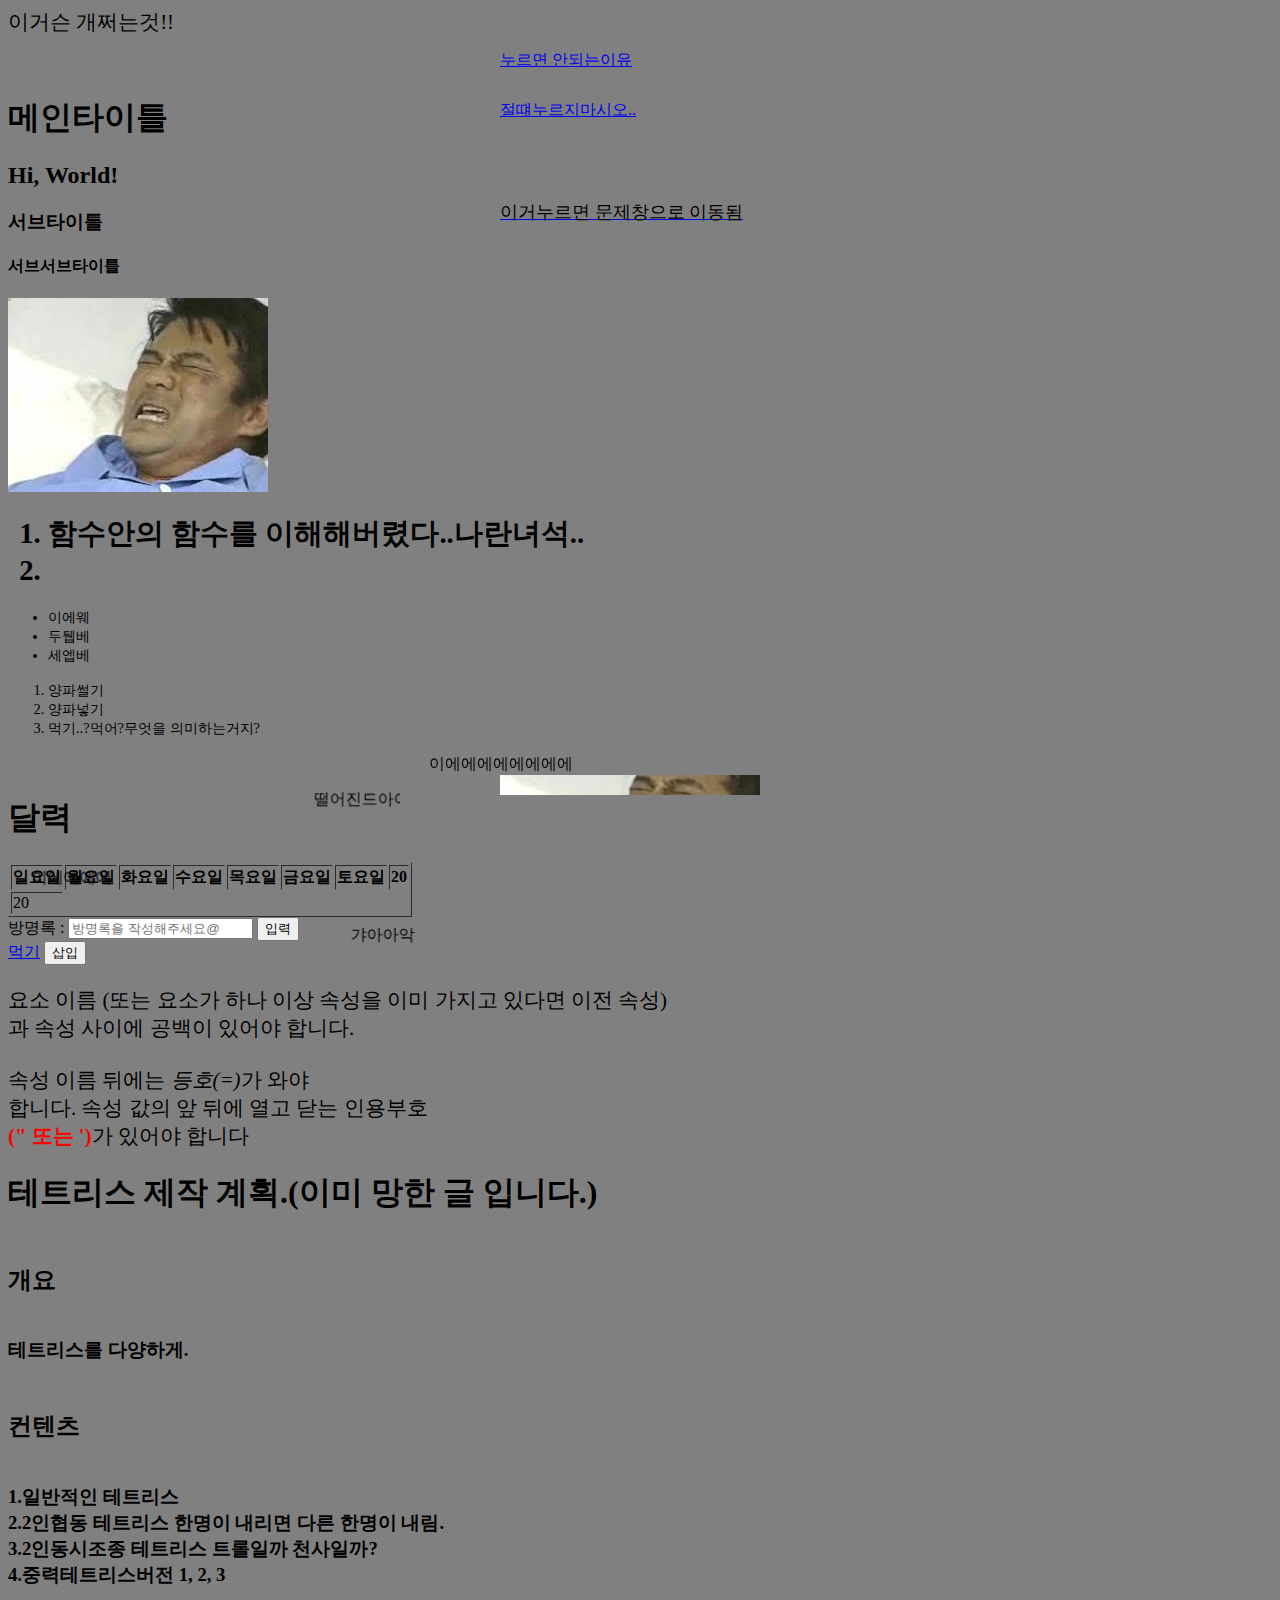
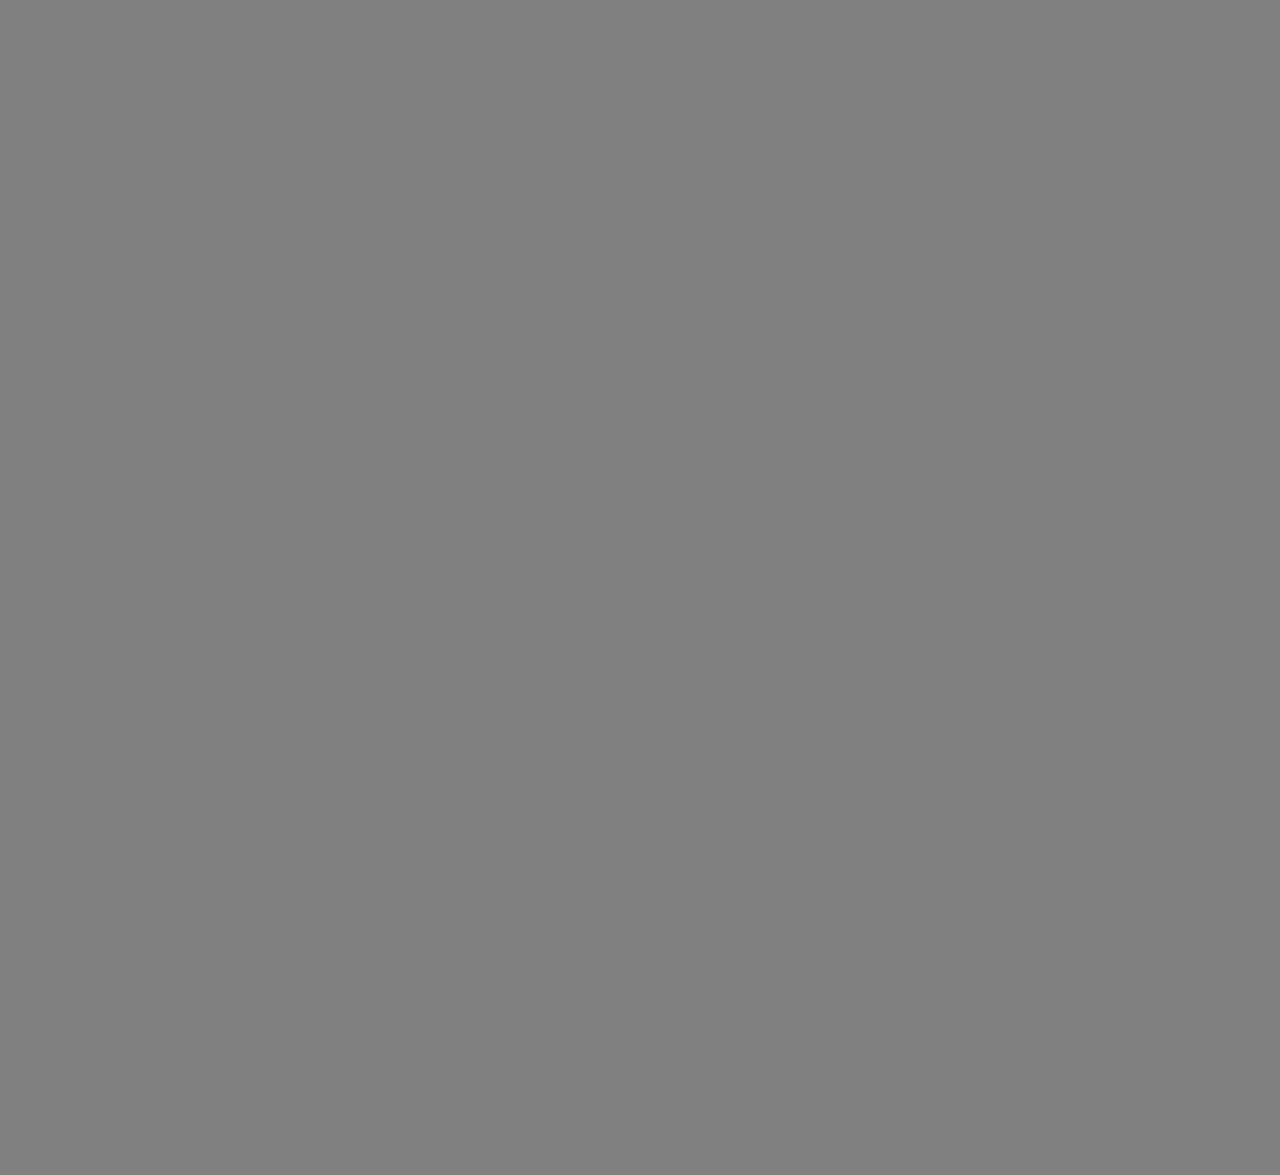
<file: index.html>
<!DOCTYPE hrml>
<html>
	<head>
		<meta charset="utf-8">
		<title>is magic page</title>
		<!-- 위에 두개도 붙이는건듯-->
		<!--<style type="text/css">
		body { color:pink; }-->
		<!-- style 이랑 body 안붙이면 색이 안바끼네-->
		<link rel="stylesheet" href="op.css">
		
		</style>
	</head>

	<body style="background-color:gray">
		
		<p>이거슨 개쩌는것!!</p><br />
		<h1>메인타이틀</h1>
		<h2>최상위타이틀</h2>
		<h3>서브타이틀</h3>
		<h4>서브서브타이틀</h4>
		<img src="고자라니.jpg" alt="심영이 침대에 누워 곶아라니라고 외치는 사진">
		
		<ol>
		
			<h1><li>함수안의 함수를 이해해버렸다..나란녀석..<li></h1>
		
		</ol>
		
		
		<ul><!-- 순서없는 목록-->
			<li>이에웨</li>
			<li>두뒙베</li>
			<li>세엡베</li>
		</ul>
		
		<ol>
			<li>양파썰기</li>
			<li>양파넣기</li>
			<li>먹기..?먹어?무엇을 의미하는거지?</li>
		</ol>
		
		<div style="position:absolute; top:100px; left:10000px;">
			asdfsdf
		</div>
		
		<div style="position:absolute; top:100px; left:5000px;">
			hello
		</div>
		
		<div style="position:absolute; top:100px; left:500px;">
			<a href="gay.html" target="_blank">절떄누르지마시오..</a>
		</div>
		
		<div style="position:absolute; top:200px; left:500px;">
			<a href="quz.html" target="_blank"><font size="4em" color="black">이거누르면 문제창으로 이동됨</font></a>
		</div>
		
		<div style="position:absolute; top:50px; left:500px;">
			<a href="javascript:alert('판사님 저는 게이가 아닙니다.');">누르면 안되는이유</a>
		</div>
		
		<MarQuee scrolldelay = "1" scrollamount="100">이에에에에에에에에</MarQuee>
		
		<div style="position:absolute; left:500px; width:500px; height:2000px;">
			<MarQuee width="1000" height="20" direction="up" behavior="alternate"><img src="고자라니.jpg" alt="뭘봐"></MarQuee>
		</div>
			<div style="position:absolute; left:10px; right:100px; down:100px; overflow:visible;">
				<MarQuee direction="down" height="150" width="100" scrollamount="290">
					<MarQuee scrolldelay = "1" scrollamount="100">이에에에에에에에에
					</MarQuee>
				</MarQuee>
			</div>
			<div style="position:absolute; left:300px; right:100px; down:100px; overflow:visible;">
				<MarQuee direction="down" height="150" width="100" scrollamount="90">
					<MarQuee scrolldelay = "10" scrollamount="40">떨어진드아아아아아
					</MarQuee>
				</MarQuee>
				<MarQuee direction="right" behavior="alternate" loop="0">
					갸아아악
				</MarQuee>
			</div>
		<h1>달력</h1>
		<table border='1'>
			<tr>	
				<th>일요일</th>
				<th>월요일</th>
				<th>화요일</th>
				<th>수요일</th>
				<th>목요일</th>
				<th>금요일</th>
				<th>토요일</th>
				<th><script>document.write(4 * 5);</script></th>
			</tr>
			<tr>
				<td><script>document.write(4 * 5);</script></th>
		</table>
			방명록 : <input type = "text" id="invite_text" size="20" placeholder="방명록을 작성해주세요@">
			<input type="button" value="입력" onclick="go();"/>
			<br />
		<a href="sc.html">먹기</a>
		
		<input type="button" value="삽입" onclick="callip();"/>
			
		<p><span>요소 이름 </span>(또는 요소가 하나 이상 속성을 이미 가지고 있다면 이전 속성)
		<br />과 속성 사이에 공백이 있어야 합니다.<br /><br />
		속성 이름 뒤에는 <em>등호(=)</em>가 와야 <br />합니다.
		속성 값의 앞 뒤에 열고 닫는 인용부호<br />
		<span style="color:red"><strong>(" 또는 ')</strong></span>가 있어야 합니다</p>
			<div><h1>테트리스 제작 계획.(이미 망한 글 입니다.)</h1>
				<h2><br/>개요<h2/>
				<h3><br/>테트리스를 다양하게.<h3/>
				<h2><br/>컨텐츠<h2>
				<h3><br/>1.일반적인 테트리스<br/>2.2인협동 테트리스 한명이 내리면 다른 한명이 내림.<br/>3.2인동시조종 테트리스 트롤일까 천사일까?<br/>4.중력테트리스버전 1, 2, 3<br/>
			</div>
		<script type="text/javascript">
			function getIP(json) {
				document.write(json.ip);
			}
		</script>
		<script type="text/javascript" src="https://api.ipify.org?format=jsonp&callback=getIP">
		</script>

		<script src="main.js"></script>
		<script src="date.js"></script>
		<script callip();></script>
	</body>
</html>
</file>
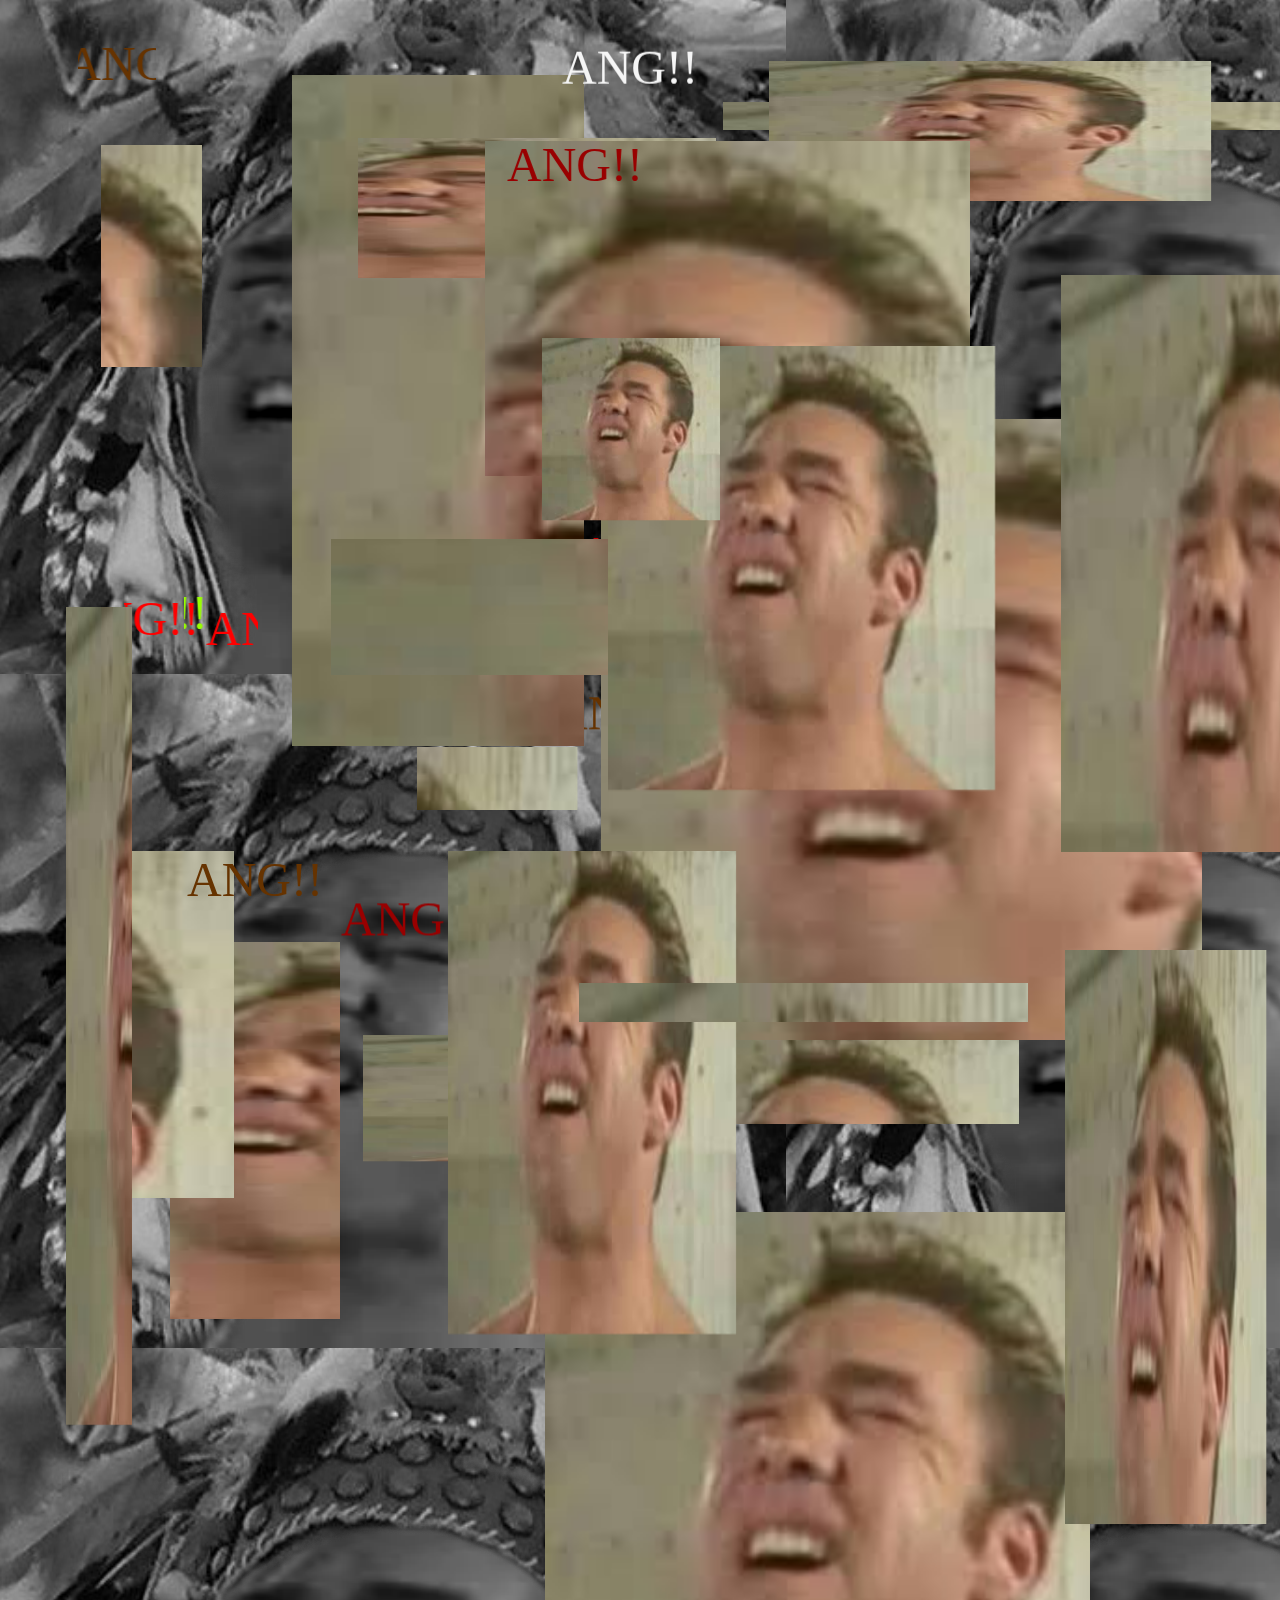
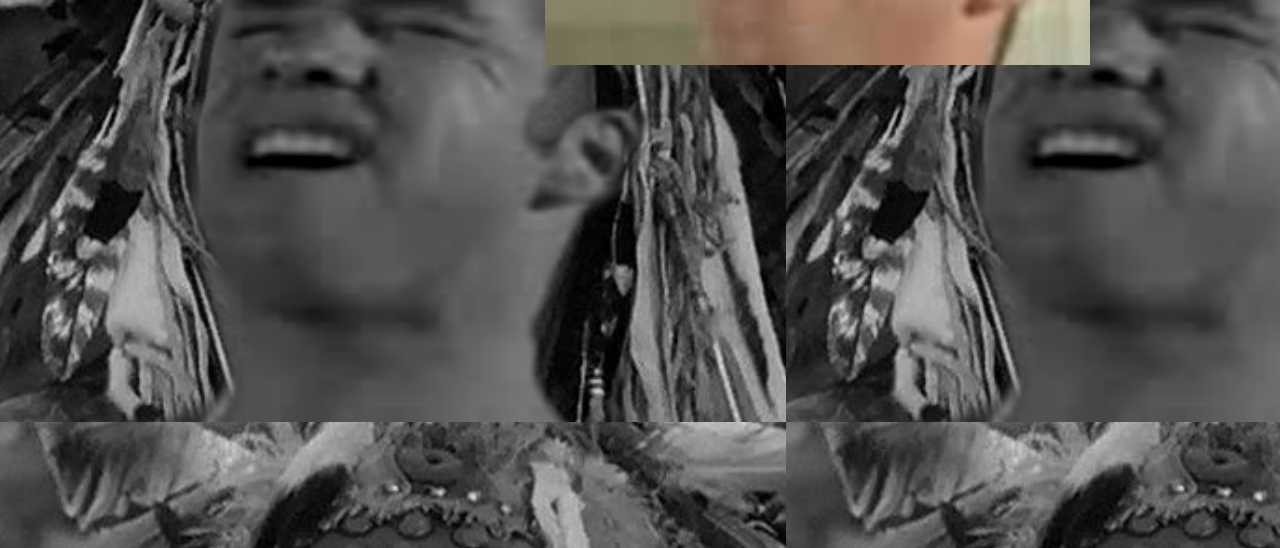
<file: gay.html>
<!DOCTYPE html>
<html>
	<head>
	</head>
		<body background="ang.png">
<div style="position:absolute; top:102px; left:714px;">
<Marquee width="714px" height="28px" behavior="alternate" scrolldelay="85" scrollamount="94" direction="left"loop="-1">
<img src="gay.jpg"width="687" height="236">
</Marquee>
</div>
<div style="position:absolute; top:638px; left:685px;">
<Marquee width="685px" height="17px" behavior="alternate" scrolldelay="30" scrollamount="428" direction="right"loop="-1">
<img src="gay.jpg"width="167" height="610">
</Marquee>
</div>
<div style="position:absolute; top:240px; left:553px;">
<Marquee width="553px" height="593px" behavior="alternate" scrolldelay="14" scrollamount="473" direction="down"loop="-1">
<font color=663300 size=91>ANG!!</font>
</Marquee>
</div>
<div style="position:absolute; top:838px; left:363px;">
<Marquee width="363px" height="418px" behavior="alternate" scrolldelay="79" scrollamount="215" direction="up"loop="-1">
<img src="gay.jpg"width="687" height="126">
</Marquee>
</div>
<div style="position:absolute; top:942px; left:170px;">
<Marquee width="170px" height="596px" behavior="scroll" scrolldelay="52" scrollamount="55" direction="right"loop="-1">
<img src="gay.jpg"width="797" height="377">
</Marquee>
</div>
<div style="position:absolute; top:70px; left:579px;">
<Marquee width="579px" height="511px" behavior="alternate" scrolldelay="31" scrollamount="157" direction="down"loop="-1">
<font color=cc0000 size=156>ANG!!</font>
</Marquee>
</div>
<div style="position:absolute; top:851px; left:117px;">
<Marquee width="117px" height="347px" behavior="alternate" scrolldelay="33" scrollamount="281" direction="left"loop="-1">
<img src="gay.jpg"width="728" height="553">
</Marquee>
</div>
<div style="position:absolute; top:75px; left:292px;">
<Marquee width="292px" height="671px" behavior="alternate" scrolldelay="15" scrollamount="383" direction="down"loop="-1">
<img src="gay.jpg"width="751" height="986">
</Marquee>
</div>
<div style="position:absolute; top:838px; left:495px;">
<Marquee width="495px" height="272px" behavior="alternate" scrolldelay="78" scrollamount="177" direction="right"loop="-1">
<font color=990000 size=67>ANG!!</font>
</Marquee>
</div>
<div style="position:absolute; top:591px; left:124px;">
<Marquee width="124px" height="490px" behavior="scroll" scrolldelay="10" scrollamount="192" direction="right"loop="-1">
<font color=ff0000 size=423>ANG!!</font>
</Marquee>
</div>
<div style="position:absolute; top:238px; left:604px;">
<Marquee width="604px" height="886px" behavior="scroll" scrolldelay="23" scrollamount="498" direction="up"loop="-1">
<img src="gay.jpg"width="415" height="402">
</Marquee>
</div>
<div style="position:absolute; top:689px; left:341px;">
<Marquee width="341px" height="808px" behavior="alternate" scrolldelay="3" scrollamount="54" direction="up"loop="-1">
<font color=990000 size=245>ANG!!</font>
</Marquee>
</div>
<div style="position:absolute; top:747px; left:417px;">
<Marquee width="417px" height="63px" behavior="scroll" scrolldelay="23" scrollamount="409" direction="right"loop="-1">
<img src="gay.jpg"width="375" height="754">
</Marquee>
</div>
<div style="position:absolute; top:595px; left:384px;">
<Marquee width="384px" height="549px" behavior="alternate" scrolldelay="18" scrollamount="231" direction="left"loop="-1">
<font color=990000 size=461>ANG!!</font>
</Marquee>
</div>
<div style="position:absolute; top:419px; left:601px;">
<Marquee width="601px" height="621px" behavior="alternate" scrolldelay="93" scrollamount="488" direction="left"loop="-1">
<img src="gay.jpg"width="905" height="784">
</Marquee>
</div>
<div style="position:absolute; top:585px; left:184px;">
<Marquee width="184px" height="194px" behavior="scroll" scrolldelay="93" scrollamount="132" direction="right"loop="-1">
<font color=99ff00 size=60>ANG!!</font>
</Marquee>
</div>
<div style="position:absolute; top:61px; left:769px;">
<Marquee width="769px" height="838px" behavior="alternate" scrolldelay="40" scrollamount="243" direction="up"loop="-1">
<img src="gay.jpg"width="442" height="140">
</Marquee>
</div>
<div style="position:absolute; top:145px; left:101px;">
<Marquee width="101px" height="222px" behavior="alternate" scrolldelay="54" scrollamount="472" direction="left"loop="-1">
<img src="gay.jpg"width="481" height="535">
</Marquee>
</div>
<div style="position:absolute; top:138px; left:358px;">
<Marquee width="358px" height="424px" behavior="alternate" scrolldelay="82" scrollamount="335" direction="left"loop="-1">
<img src="gay.jpg"width="652" height="140">
</Marquee>
</div>
<div style="position:absolute; top:816px; left:116px;">
<Marquee width="116px" height="450px" behavior="scroll" scrolldelay="79" scrollamount="260" direction="up"loop="-1">
<img src="gay.jpg"width="424" height="853">
</Marquee>
</div>
<div style="position:absolute; top:36px; left:78px;">
<Marquee width="78px" height="881px" behavior="alternate" scrolldelay="21" scrollamount="236" direction="right"loop="-1">
<font color=663300 size=316>ANG!!</font>
</Marquee>
</div>
<div style="position:absolute; top:539px; left:331px;">
<Marquee width="331px" height="136px" behavior="alternate" scrolldelay="2" scrollamount="301" direction="down"loop="-1">
<img src="gay.jpg"width="987" height="574">
</Marquee>
</div>
<div style="position:absolute; top:275px; left:737px;">
<Marquee width="737px" height="577px" behavior="alternate" scrolldelay="16" scrollamount="149" direction="right"loop="-1">
<img src="gay.jpg"width="384" height="855">
</Marquee>
</div>
<div style="position:absolute; top:790px; left:545px;">
<Marquee width="545px" height="875px" behavior="scroll" scrolldelay="74" scrollamount="91" direction="down"loop="-1">
<img src="gay.jpg"width="619" height="640">
</Marquee>
</div>
<div style="position:absolute; top:578px; left:66px;">
<Marquee width="66px" height="903px" behavior="alternate" scrolldelay="1" scrollamount="266" direction="up"loop="-1">
<img src="gay.jpg"width="165" height="818">
</Marquee>
</div>
<div style="position:absolute; top:950px; left:712px;">
<Marquee width="712px" height="574px" behavior="alternate" scrolldelay="78" scrollamount="369" direction="left"loop="-1">
<img src="gay.jpg"width="201" height="795">
</Marquee>
</div>
<div style="position:absolute; top:601px; left:129px;">
<Marquee width="129px" height="623px" behavior="scroll" scrolldelay="55" scrollamount="264" direction="left"loop="-1">
<font color=ff0000 size=20>ANG!!</font>
</Marquee>
</div>
<div style="position:absolute; top:141px; left:485px;">
<Marquee width="485px" height="335px" behavior="alternate" scrolldelay="91" scrollamount="79" direction="right"loop="-1">
<img src="gay.jpg"width="915" height="812">
</Marquee>
</div>
<div style="position:absolute; top:661px; left:988px;">
<Marquee width="988px" height="744px" behavior="scroll" scrolldelay="26" scrollamount="179" direction="right"loop="-1">
<font color=ffff00 size=121>ANG!!</font>
</Marquee>
</div>
<div style="position:absolute; top:756px; left:670px;">
<Marquee width="670px" height="892px" behavior="scroll" scrolldelay="15" scrollamount="287" direction="right"loop="-1">
<img src="gay.jpg"width="680" height="102">
</Marquee>
</div>
<div style="position:absolute; top:852px; left:187px;">
<Marquee width="187px" height="643px" behavior="alternate" scrolldelay="59" scrollamount="326" direction="right"loop="-1">
<font color=663300 size=98>ANG!!</font>
</Marquee>
</div>
<div style="position:absolute; top:29px; left:562px;">
<Marquee width="562px" height="120px" behavior="alternate" scrolldelay="56" scrollamount="277" direction="up"loop="-1">
<font color=f5f5f5 size=299>ANG!!</font>
</Marquee>
</div>
<div style="position:absolute; top:137px; left:435px;">
<Marquee width="435px" height="826px" behavior="alternate" scrolldelay="46" scrollamount="367" direction="left"loop="-1">
<font color=990000 size=375>ANG!!</font>
</Marquee>
</div>
<div style="position:absolute; top:851px; left:448px;">
<Marquee width="448px" height="487px" behavior="alternate" scrolldelay="33" scrollamount="466" direction="down"loop="-1">
<img src="gay.jpg"width="288" height="500">
</Marquee>
</div>
<div style="position:absolute; top:346px; left:608px;">
<Marquee width="608px" height="507px" behavior="alternate" scrolldelay="59" scrollamount="362" direction="down"loop="-1">
<img src="gay.jpg"width="387" height="444">
</Marquee>
</div>
<div style="position:absolute; top:294px; left:542px;">
<Marquee width="542px" height="929px" behavior="alternate" scrolldelay="10" scrollamount="226" direction="down"loop="-1">
<img src="gay.jpg"width="178" height="182">
</Marquee>
</div>
<div style="position:absolute; top:438px; left:579px;">
<Marquee width="579px" height="584px" behavior="scroll" scrolldelay="27" scrollamount="197" direction="up"loop="-1">
<img src="gay.jpg"width="449" height="998">
</Marquee>
</div>
<div style="position:absolute; top:994px; left:128px;">
<Marquee width="128px" height="418px" behavior="scroll" scrolldelay="76" scrollamount="479" direction="right"loop="-1">
<font color=000000 size=399>ANG!!</font>
</Marquee>
</div>
<div style="position:absolute; top:58px; left:900px;">
<Marquee width="900px" height="219px" behavior="scroll" scrolldelay="78" scrollamount="487" direction="up"loop="-1">
<font color=ffff00 size=90>ANG!!</font>
</Marquee>
</div>

<script language="javascript">

function goja() {

	var imgnum = Math.floor(Math.random() * 3);
	var img_src;
	
	img_src = imgnum + 'goja.jpg';
	
	document.getElementById('goja').src=img_src
	setTimeout("goja()", 200);
	return img_src;
	}

</script>

<div style="position:absolute; top:1900px; left:1900px;">

<p> asdfasdf </p>
<img id="goja" src="">

	<script>
	document.getElementById('goja').src=goja()
	</script>
</div>


		</body>
</html>
</file>
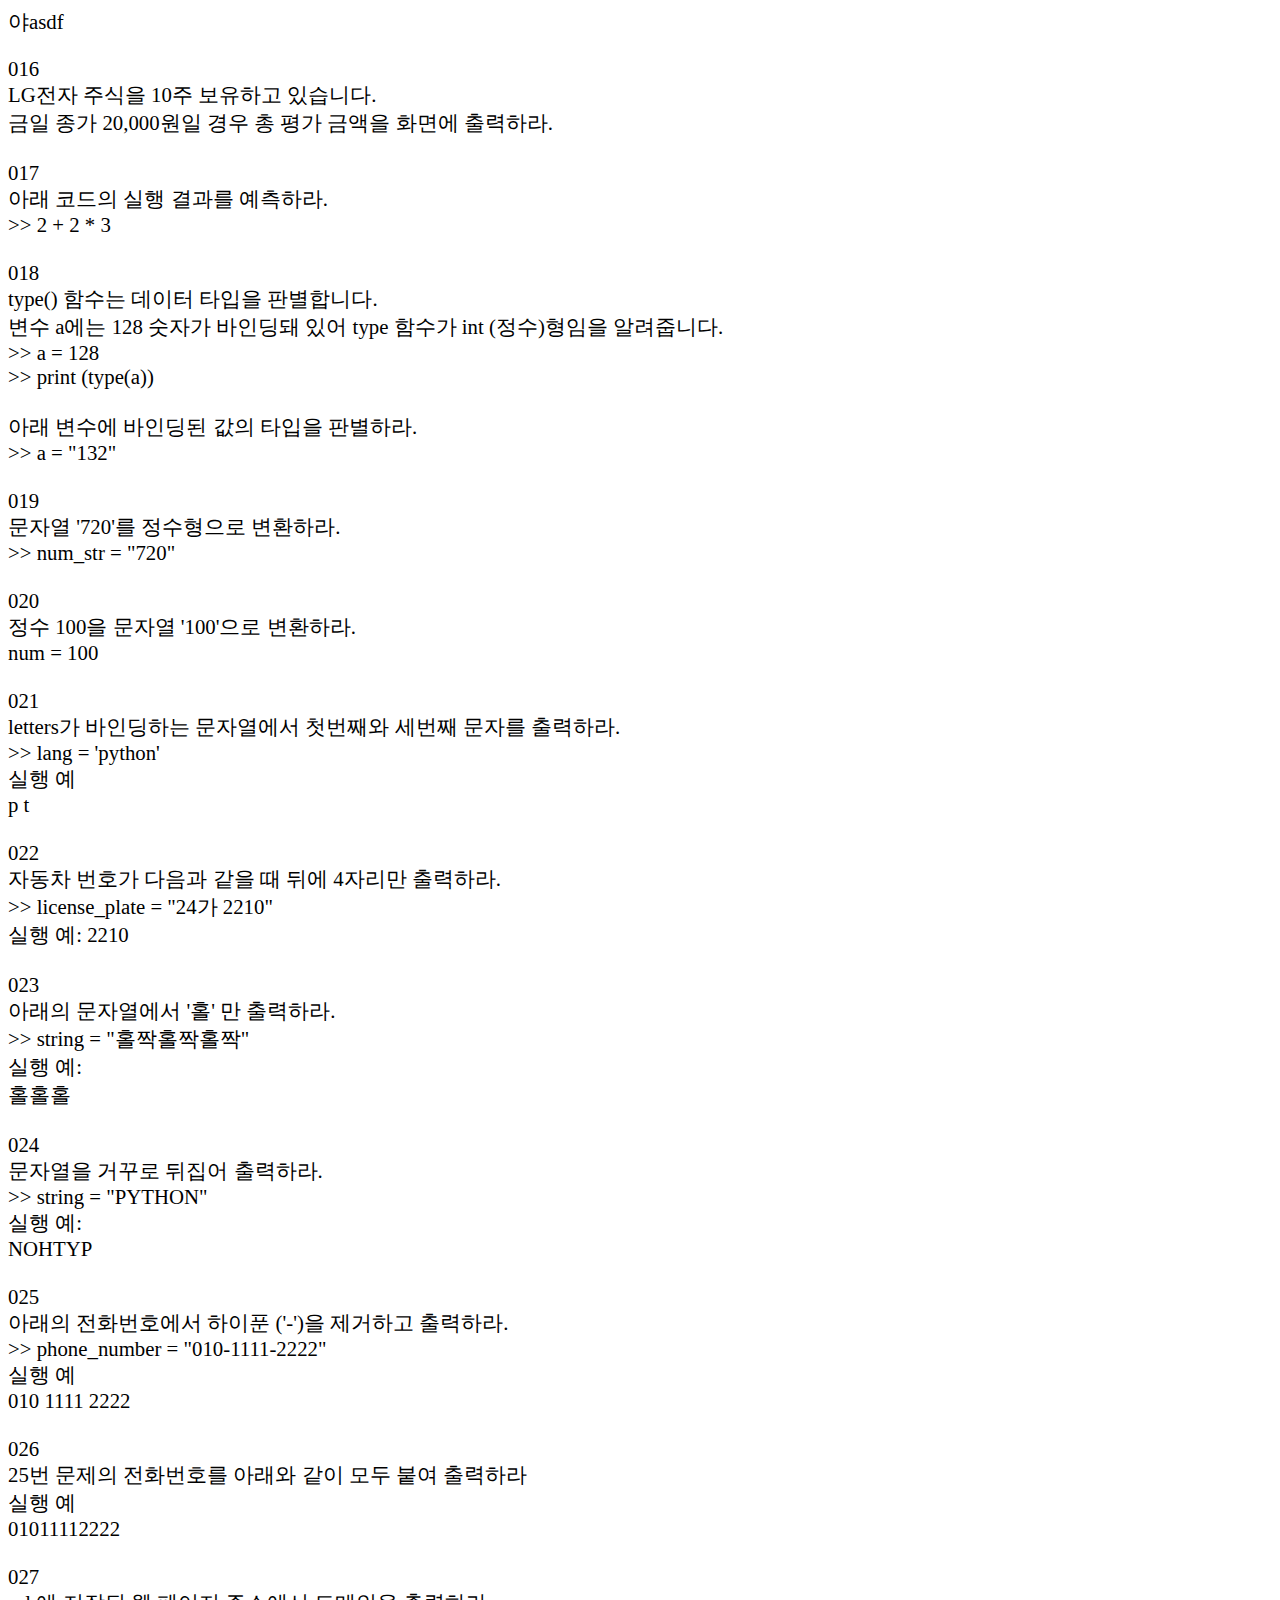
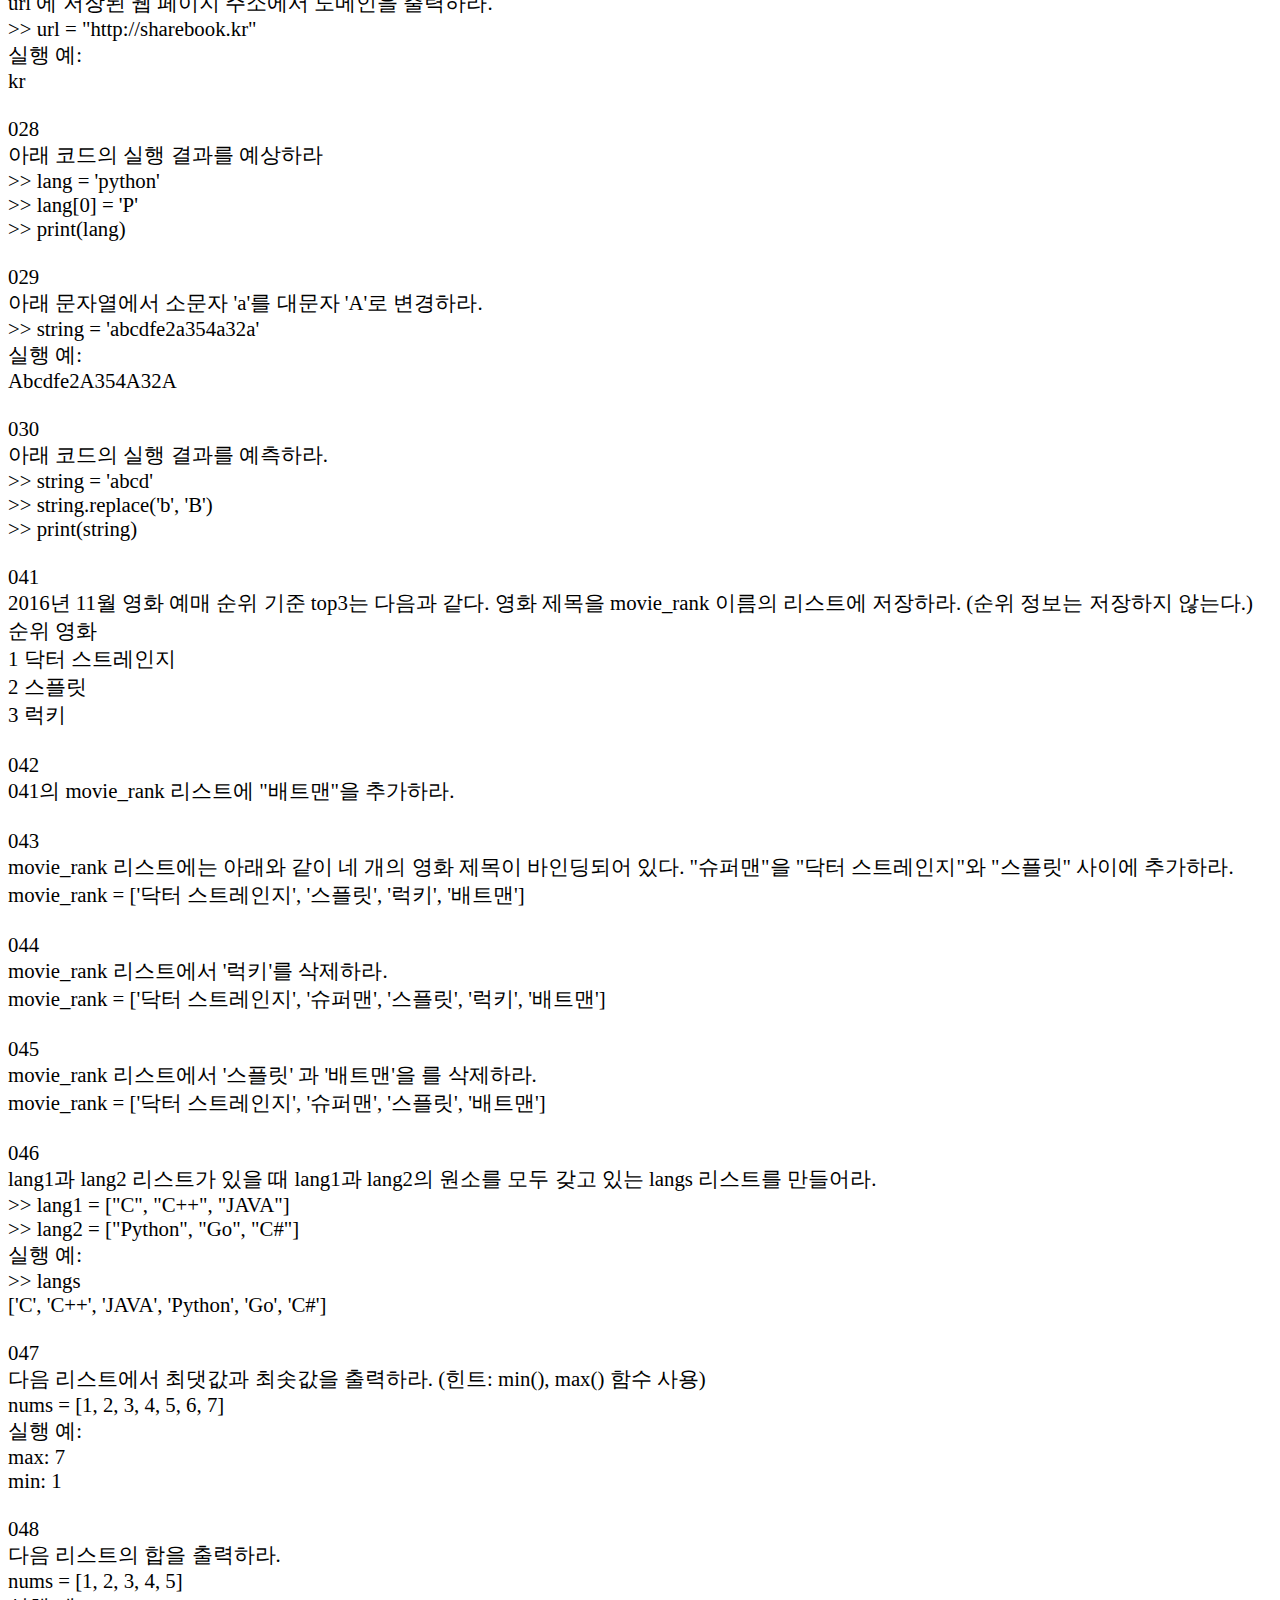
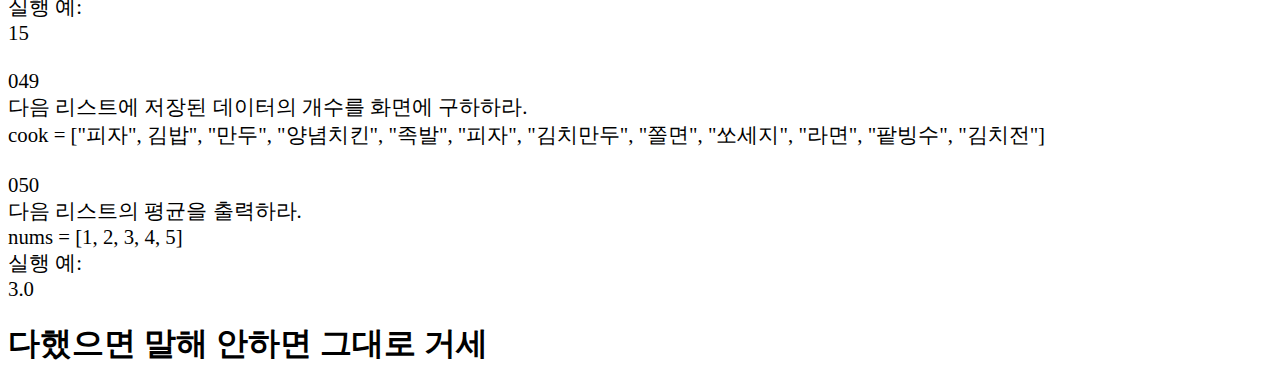
<file: quz.html>
<html>
	<head>
		<meta charset="utf-8">
		<title>안풀면 차단할꺼임</title>
		<link rel="stylesheet" href="op.css">
	</head>
	<body>
		<div style="position:absolute; top:100px; left:1700px;">
			<a href="gay.jpg">real</a>   
		</div>
		
		<div style="position:absolute; top:100px; left:1500px;">
			<a href="javascript:alert('이시발려니')">야짤저장소</a>   
		</div>
		
		<p>야asdf</p>
		<p>016<br>
		LG전자 주식을 10주 보유하고 있습니다.<br> 금일 종가 20,000원일 경우 총 평가 금액을 화면에 출력하라.<br><br>

		017<br>
		아래 코드의 실행 결과를 예측하라.<br>

		>> 2 + 2 * 3 <br><br>
		018<br>
		type() 함수는 데이터 타입을 판별합니다.<br> 변수 a에는 128 숫자가 바인딩돼 있어 type 함수가 int (정수)형임을 알려줍니다.<br>

		>> a = 128<br>
		>> print (type(a))<br>
		<class 'int'><br>
		아래 변수에 바인딩된 값의 타입을 판별하라.<br>

		>> a = "132"<br><br>
		019<br>
		문자열 '720'를 정수형으로 변환하라.<br>

		>> num_str = "720"<br><br>
		020<br>
		정수 100을 문자열 '100'으로 변환하라.<br>

		num = 100<br><br>
		021<br>
		letters가 바인딩하는 문자열에서 첫번째와 세번째 문자를 출력하라.<br>

		>> lang = 'python'<br>
		실행 예<br>
		p t<br><br>
		022<br>
		자동차 번호가 다음과 같을 때 뒤에 4자리만 출력하라.<br>

		>> license_plate = "24가 2210"<br>
		실행 예: 2210<br><br>
		023<br>
		아래의 문자열에서 '홀' 만 출력하라.<br>

		>> string = "홀짝홀짝홀짝"<br>
		실행 예:<br>
		홀홀홀<br><br>
		024<br>
		문자열을 거꾸로 뒤집어 출력하라.<br>

		>> string = "PYTHON"<br>
		실행 예:<br>
		NOHTYP<br><br>
		025<br>
		아래의 전화번호에서 하이푼 ('-')을 제거하고 출력하라.<br>

		>> phone_number = "010-1111-2222"<br>
		실행 예<br>
		010 1111 2222<br><br>
		026<br>
		25번 문제의 전화번호를 아래와 같이 모두 붙여 출력하라<br>

		실행 예<br>
		01011112222<br><br>
		027<br>
		url 에 저장된 웹 페이지 주소에서 도메인을 출력하라.<br>

		>> url = "http://sharebook.kr"<br>
		실행 예:<br>
		kr<br><br>
		028<br>
		아래 코드의 실행 결과를 예상하라<br>

		>> lang = 'python'<br>
		>> lang[0] = 'P'<br>
		>> print(lang)<br><br>
		029<br>
		아래 문자열에서 소문자 'a'를 대문자 'A'로 변경하라.<br>

		>> string = 'abcdfe2a354a32a'<br>
		실행 예:<br>
		Abcdfe2A354A32A<br><br>
		030<br>
		아래 코드의 실행 결과를 예측하라.<br>

		>> string = 'abcd'<br>
		>> string.replace('b', 'B')<br>
		>> print(string)<br><br>
		
		041<br>
		2016년 11월 영화 예매 순위 기준 top3는 다음과 같다. 영화 제목을 movie_rank 이름의 리스트에 저장하라. (순위 정보는 저장하지 않는다.)<br>

		순위	영화<br>
		1	닥터 스트레인지<br>
		2	스플릿<br>
		3	럭키<br><br>
		042<br>
		041의 movie_rank 리스트에 "배트맨"을 추가하라.<br><br>

		043<br>
		movie_rank 리스트에는 아래와 같이 네 개의 영화 제목이 바인딩되어 있다. "슈퍼맨"을 "닥터 스트레인지"와 "스플릿" 사이에 추가하라.<br>

		movie_rank = ['닥터 스트레인지', '스플릿', '럭키', '배트맨']<br><br>
		044<br>
		movie_rank 리스트에서 '럭키'를 삭제하라.<br>

		movie_rank = ['닥터 스트레인지', '슈퍼맨', '스플릿', '럭키', '배트맨']<br><br>
		045<br>
		movie_rank 리스트에서 '스플릿' 과 '배트맨'을 를 삭제하라.<br>

		movie_rank = ['닥터 스트레인지', '슈퍼맨', '스플릿', '배트맨']<br><br>
		046<br>
		lang1과 lang2 리스트가 있을 때 lang1과 lang2의 원소를 모두 갖고 있는 langs 리스트를 만들어라.<br>

		>> lang1 = ["C", "C++", "JAVA"]<br>
		>> lang2 = ["Python", "Go", "C#"]<br>
		실행 예:<br>
		>> langs<br>
		['C', 'C++', 'JAVA', 'Python', 'Go', 'C#']<br><br>
		047<br>
		다음 리스트에서 최댓값과 최솟값을 출력하라. (힌트: min(), max() 함수 사용)<br>

		nums = [1, 2, 3, 4, 5, 6, 7]<br>
		실행 예:<br>
		max:  7<br>
		min:  1<br><br>
		048<br>
		다음 리스트의 합을 출력하라.<br>

		nums = [1, 2, 3, 4, 5]<br>
		실행 예:<br>
		15<br><br>
		049<br>
		다음 리스트에 저장된 데이터의 개수를 화면에 구하하라.<br>

		cook = ["피자", 김밥", "만두", "양념치킨", "족발", "피자", "김치만두", "쫄면", "쏘세지", "라면", "팥빙수", "김치전"]<br><br>
		050<br>
		다음 리스트의 평균을 출력하라.<br>

		nums = [1, 2, 3, 4, 5]<br>
		실행 예:<br>
		3.0<br>
		

		<p>
		
		<h1>다했으면 말해 안하면 그대로 거세</h1>
	</body>
</html>
</file>
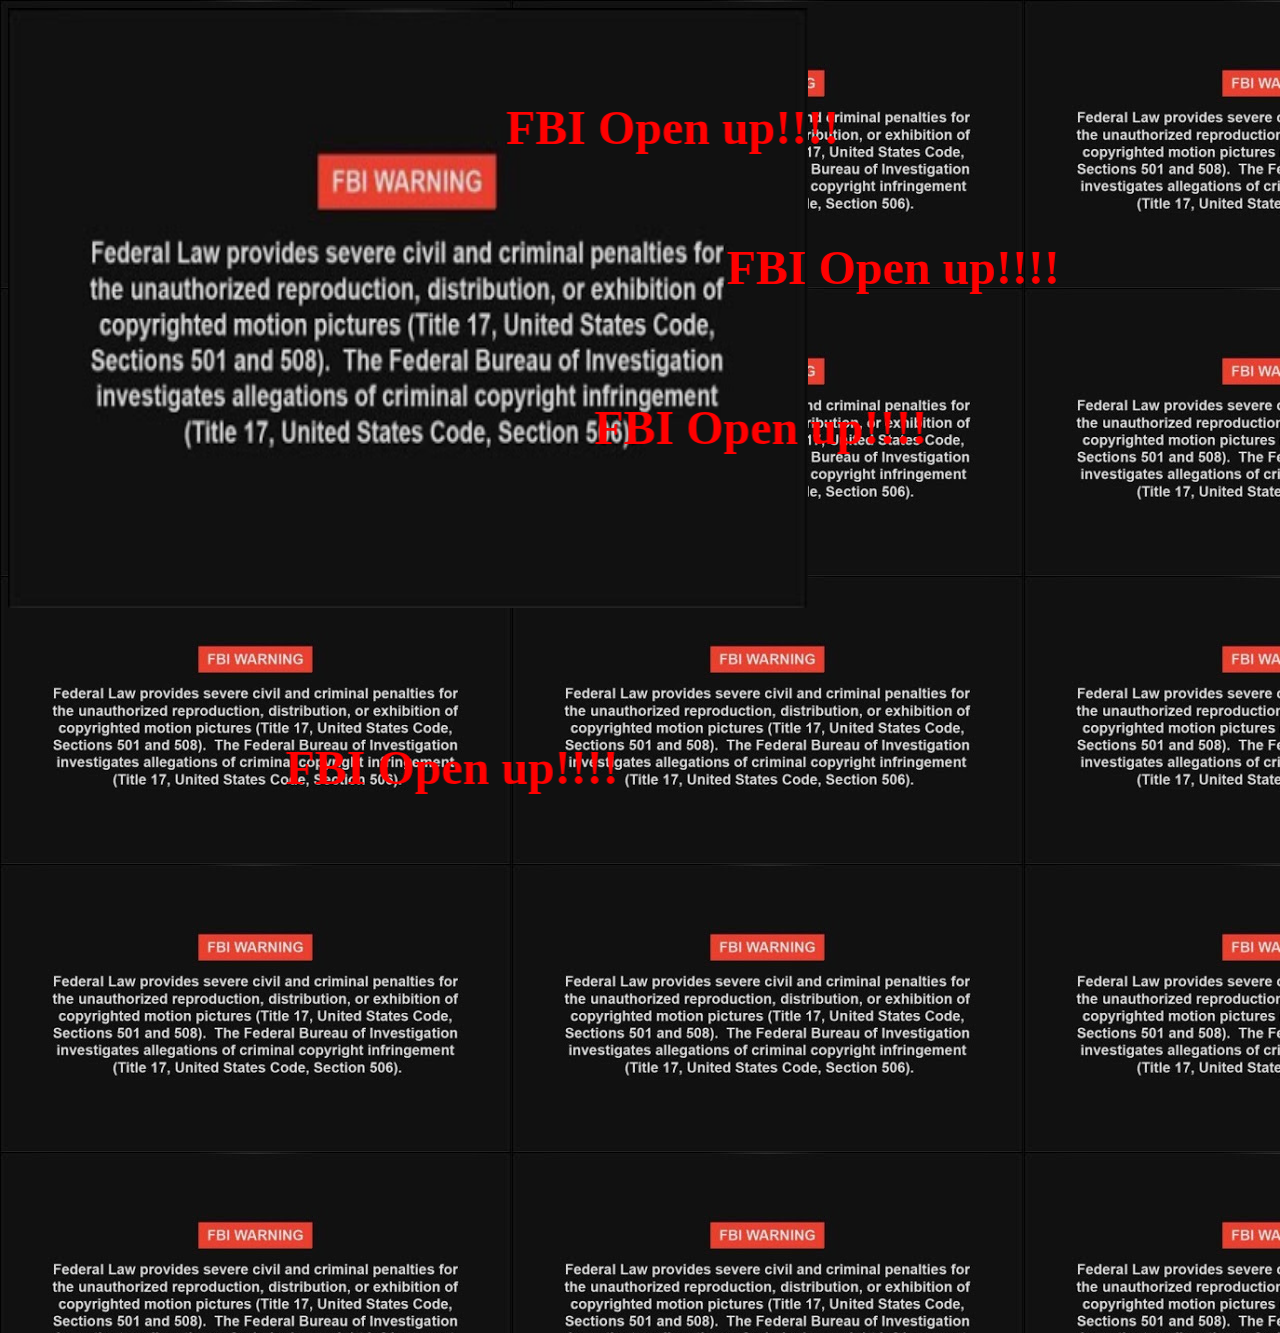
<file: sc.html>
<!DOCTYPE hrml>
<html>
	<head>
	</head>
	
	<body background="FBI.jpg">
		<img src="FBI.jpg"width="800" height="600">
		<div style="position:absolute; top:740px; left:1px;">
			<Marquee width="1500px" height="593px" behavior="alternate" scrolldelay="14" scrollamount="100" direction="left"loop="0">
				<font color=red size=200><strong>FBI Open up!!!!</strong></font>
			</Marquee>
		</div>
		<div style="position:absolute; top:240px; left:1px;">
			<Marquee width="1500px" height="593px" behavior="alternate" scrolldelay="14" scrollamount="50" direction="left"loop="0">
				<font color=red size=200><strong>FBI Open up!!!!</strong></font>
			</Marquee>
		</div>
		<div style="position:absolute; top:400px; left:1px;">
			<Marquee width="1500px" height="593px" behavior="alternate" scrolldelay="14" scrollamount="65" direction="left"loop="0">
				<font color=red size=200><strong>FBI Open up!!!!</strong></font>
			</Marquee>
		</div>
		<div style="position:absolute; top:100px; left:1px;">
			<Marquee width="1500px" height="593px" behavior="alternate" scrolldelay="14" scrollamount="75" direction="left"loop="0">
				<font color=red size=200><strong>FBI Open up!!!!</strong></font>
			</Marquee>
		</div>
	</body>
</html>
</file>
<file: op.css>
p{
	color : black;
	font-size : 1.3em;
}
li{
	font-size:0.9em;
}
a{
	white-space:nowrap;
}
html{
	cursor: url(pointer.cur), auto
}
</file>
